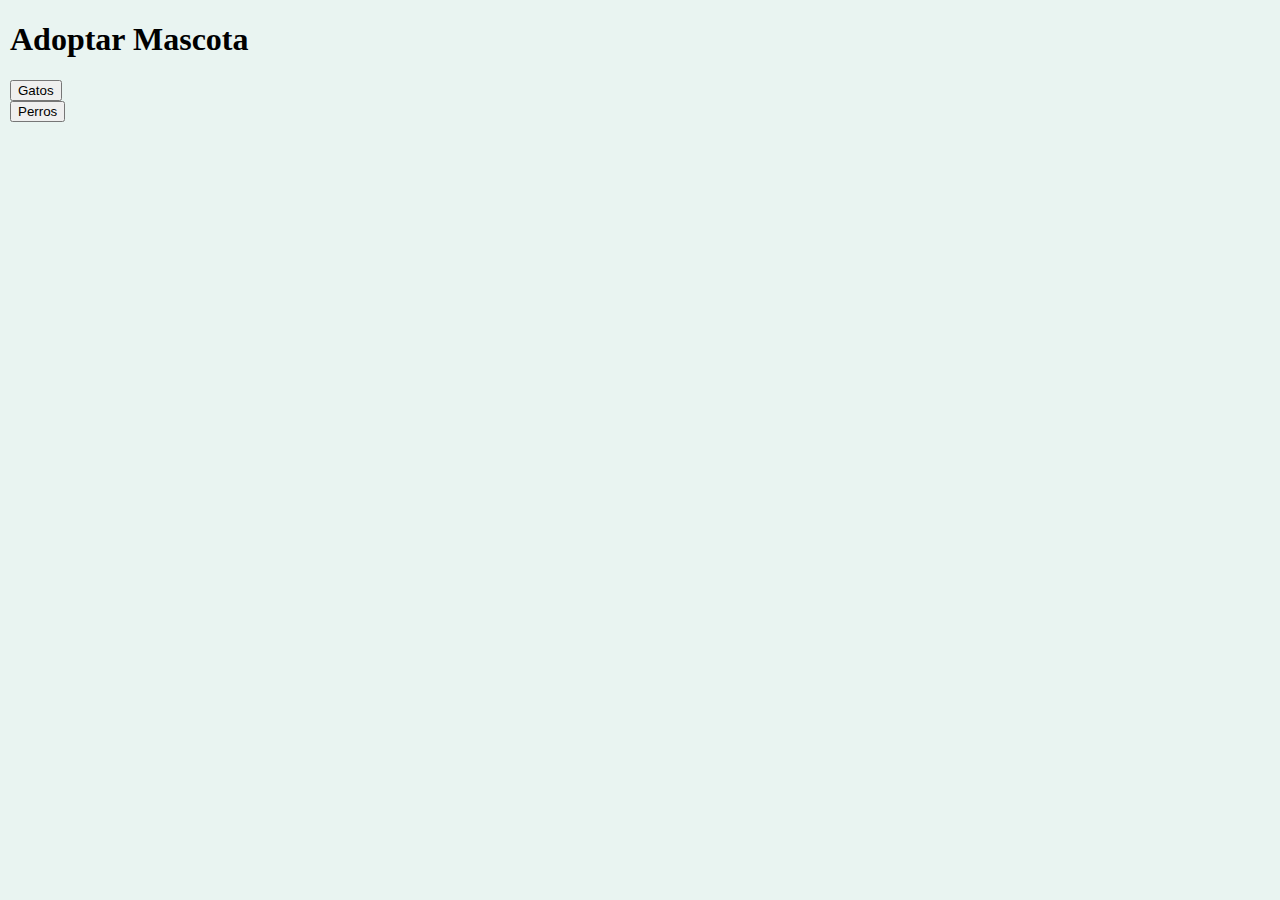
<file: index.html>
<!DOCTYPE html>
<html lang="en">
  <head>
    <meta charset="UTF-8" />
    <meta name="viewport" content="width=device-width, initial-scale=1.0" />
    <title>Prueba de Github</title>
    <link
      href="https://cdn.jsdelivr.net/npm/bootstrap@5.3.2/dist/css/bootstrap.min.css"
      rel="stylesheet"
      integrity="sha384-T3c6CoIi6uLrA9TneNEoa7RxnatzjcDSCmG1MXxSR1GAsXEV/Dwwykc2MPK8M2HN"
      crossorigin="anonymous"
    />
    <link rel="stylesheet" href="./style.css" />
  </head>
  <body>
    <header>
      <div class="container-fluid">
        <h1>Adoptar Mascota</h1>
      </div>
      <div class="container text-center">
        <div class="row align-items-center">
          <div class="col mt-3">
            <button
              type="button"
              id="btngato"
              class="btn btn-warning btn-lg"
              onclick="handleGato()"
            >
              Gatos
            </button>
          </div>
          <div class="col mt-3">
            <button
              type="button"
              class="btn btn-outline-info btn-lg"
              id="btnperro"
              onclick="handlePerro()"
            >
              Perros
            </button>
          </div>
        </div>
      </div>
    </header>
    <main>
      <div class="container-fluid mat-5 mb-4">
        <div class="container text-center">
          <div
            class="row align-items-start row-cols-2 row-cols-md-2 mostrar-mascota"
          ></div>
        </div>
      </div>
    </main>
    <script
      src="https://cdn.jsdelivr.net/npm/bootstrap@5.3.2/dist/js/bootstrap.bundle.min.js"
      integrity="sha384-C6RzsynM9kWDrMNeT87bh95OGNyZPhcTNXj1NW7RuBCsyN/o0jlpcV8Qyq46cDfL"
      crossorigin="anonymous"
    ></script>
    <script src="./main.js"></script>
  </body>
</html>
</file>
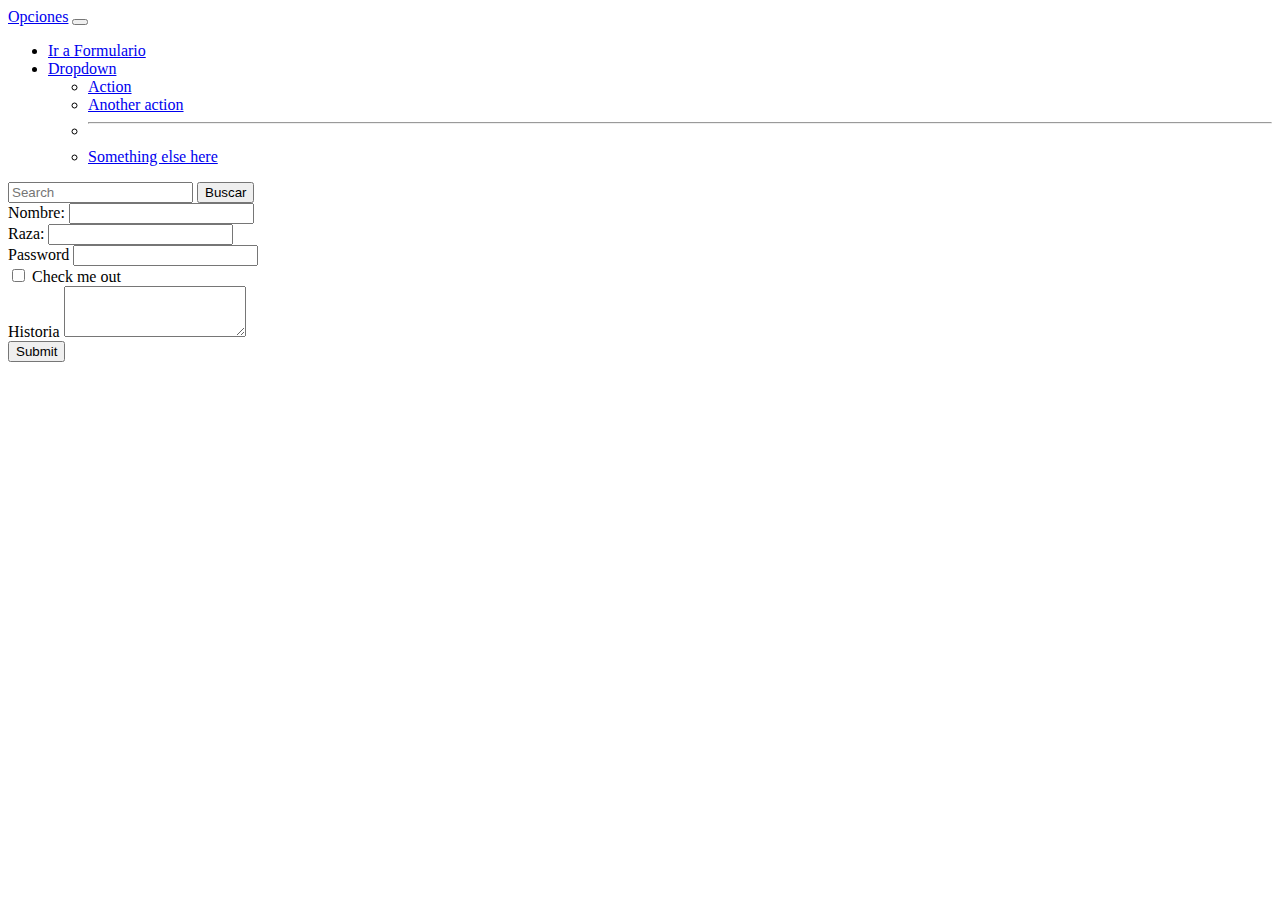
<file: formulario.html>
<!DOCTYPE html>
<html lang="en">
  <head>
    <meta charset="UTF-8" />
    <meta name="viewport" content="width=device-width, initial-scale=1.0" />
    <link
      href="https://cdn.jsdelivr.net/npm/bootstrap@5.3.2/dist/css/bootstrap.min.css"
      rel="stylesheet"
      integrity="sha384-T3c6CoIi6uLrA9TneNEoa7RxnatzjcDSCmG1MXxSR1GAsXEV/Dwwykc2MPK8M2HN"
      crossorigin="anonymous"
    />
    <title>Formulario</title>
  </head>
  <body>
    <header>
      <!-- NavBars -->
      <nav class="navbar bg-primary" data-bs-theme="dark">
        <div class="container-fluid">
          <a class="navbar-brand" href="./index.html">Opciones</a>
          <button
            class="navbar-toggler"
            type="button"
            data-bs-toggle="collapse"
            data-bs-target="#navbarSupportedContent"
            aria-controls="navbarSupportedContent"
            aria-expanded="false"
            aria-label="Toggle navigation"
          >
            <span class="navbar-toggler-icon"></span>
          </button>
          <div class="collapse navbar-collapse" id="navbarSupportedContent">
            <ul class="navbar-nav me-auto mb-2 mb-lg-0">
              <li class="nav-item">
                <a
                  class="nav-link active"
                  aria-current="page"
                  href="./formulario.html"
                  >Ir a Formulario</a
                >
              </li>

              <li class="nav-item dropdown">
                <a
                  class="nav-link dropdown-toggle"
                  href="#"
                  role="button"
                  data-bs-toggle="dropdown"
                  aria-expanded="false"
                >
                  Dropdown
                </a>
                <ul class="dropdown-menu">
                  <li><a class="dropdown-item" href="#">Action</a></li>
                  <li><a class="dropdown-item" href="#">Another action</a></li>
                  <li><hr class="dropdown-divider" /></li>
                  <li>
                    <a class="dropdown-item" href="#">Something else here</a>
                  </li>
                </ul>
              </li>
            </ul>
            <form class="d-flex" role="search">
              <input
                class="form-control me-2"
                type="search"
                placeholder="Search"
                aria-label="Search"
              />
              <button class="btn btn-outline-success" type="submit">
                Buscar
              </button>
            </form>
          </div>
        </div>
      </nav>
    </header>
    <!-- Formulario -->
    <main>
      <div class="container-fluid mt-5">
        <form>
          <div class="mb-3">
            <label for="exampleInputEmail1" class="form-label">Nombre:</label>
            <input
              type="email"
              class="form-control"
              id="exampleInputEmail1"
              aria-describedby="emailHelp"
            />
          </div>
          <div class="mb-3">
            <label for="exampleInputEmail1" class="form-label">Raza:</label>
            <input
              type="email"
              class="form-control"
              id="exampleInputEmail1"
              aria-describedby="emailHelp"
            />
          </div>
          <div class="mb-3">
            <label for="exampleInputPassword1" class="form-label"
              >Password</label
            >
            <input
              type="password"
              class="form-control"
              id="exampleInputPassword1"
            />
          </div>
          <div class="mb-3 form-check">
            <input
              type="checkbox"
              class="form-check-input"
              id="exampleCheck1"
            />
            <label class="form-check-label" for="exampleCheck1"
              >Check me out</label
            >
          </div>
          <div class="mb-3">
            <label for="exampleFormControlTextarea1" class="form-label"
              >Historia</label
            >
            <textarea
              class="form-control"
              id="exampleFormControlTextarea1"
              rows="3"
            ></textarea>
          </div>
          <button type="submit" class="btn btn-primary">Submit</button>
        </form>
      </div>
    </main>
    <script
      src="https://cdn.jsdelivr.net/npm/bootstrap@5.3.2/dist/js/bootstrap.bundle.min.js"
      integrity="sha384-C6RzsynM9kWDrMNeT87bh95OGNyZPhcTNXj1NW7RuBCsyN/o0jlpcV8Qyq46cDfL"
      crossorigin="anonymous"
    ></script>
  </body>
</html>
</file>
<file: style.css>
body {
  margin: 10px;
  background-color: rgb(233, 244, 241);
}

.card {
    margin: 10px;
    padding: 8px;
    background: rgb(210, 242, 158);
}
</file>
